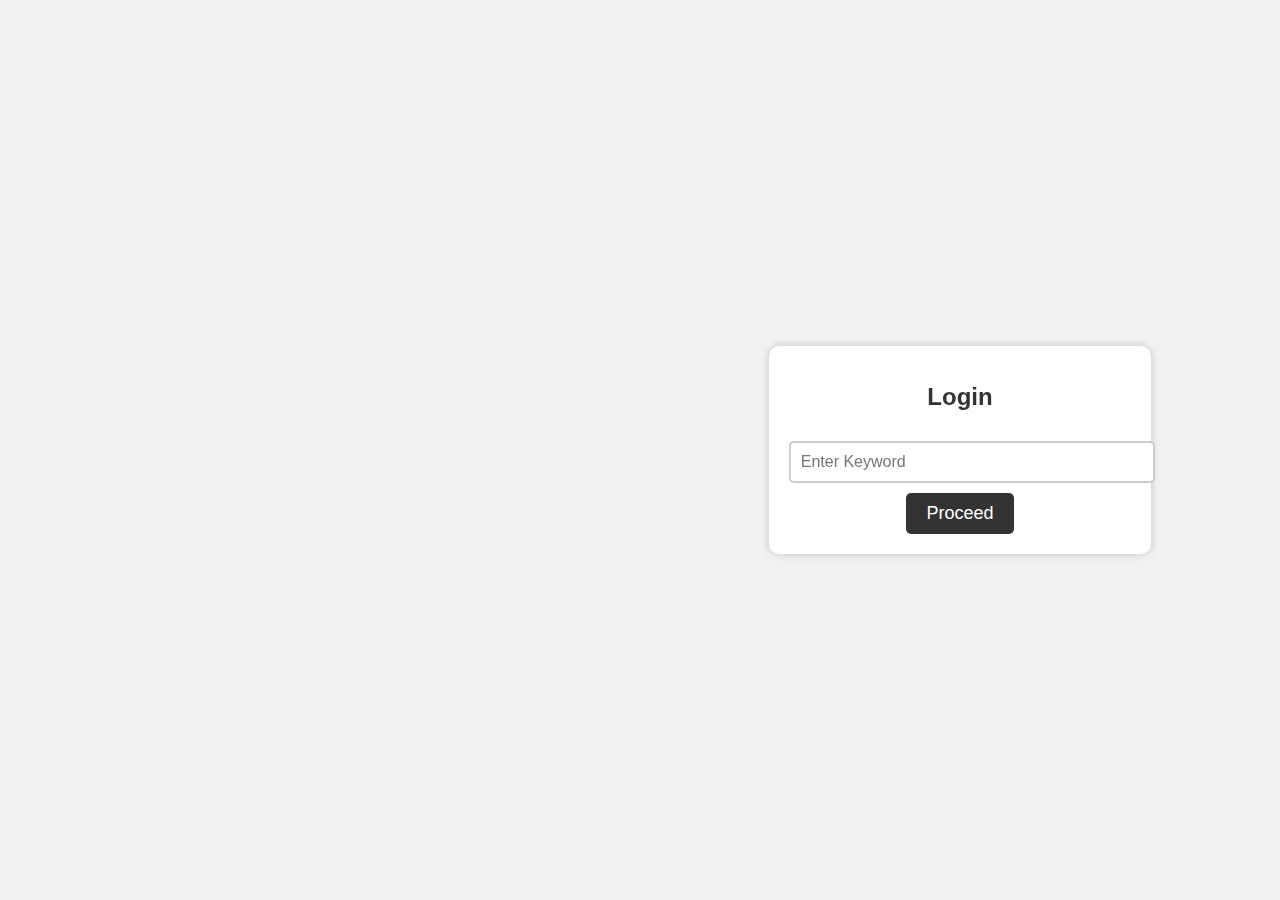
<file: index.html>
<!-- <!DOCTYPE html>
<html lang="en">
  <head>
    <meta charset="UTF-8" />
    <meta name="viewport" content="width=device-width, initial-scale=1.0" />
    <title>Button Click Example</title>
    <script src="index.js"></script>
  </head>
  <body>
    <h1>Button Click Example</h1>

    <button id="myButton">Click Me</button>

    <script>
      // JavaScript function to be called when the button is clicked

      // Attach the function to the button's click event
      const button = document.getElementById("myButton");
      button.addEventListener("click", getKeywords);
    </script>
  </body>
</html> -->
<!DOCTYPE html>
<html lang="en">
  <head>
    <meta charset="UTF-8" />
    <meta name="viewport" content="width=device-width, initial-scale=1.0" />
    <title>Login Page</title>
    <script src="index.js"></script>
    <style>
      body {
        font-family: Arial, sans-serif;
        background-color: #f2f2f2;
        margin: 0;
        padding: 0;
        display: flex;
        justify-content: center;
        align-items: center;
        height: 100vh;
      }

      .login-container {
        background-color: #fff;
        border-radius: 10px;
        box-shadow: 0 0 10px rgba(0, 0, 0, 0.2);
        padding: 20px;
        text-align: center;
      }

      .login-container h1 {
        font-size: 24px;
        margin-bottom: 20px;
        color: #333;
      }

      .keyword-input {
        width: 100%;
        padding: 10px;
        margin: 10px 0;
        border: 2px solid #ccc;
        border-radius: 5px;
        font-size: 16px;
      }

      .login-button {
        background-color: #333;
        color: #fff;
        border: none;
        border-radius: 5px;
        padding: 10px 20px;
        font-size: 18px;
        cursor: pointer;
      }

      .login-button:hover {
        background-color: #555;
      }
    </style>
  </head>
  <body>
    <iframe
      src="https://docs.google.com/forms/d/e/1FAIpQLSffj5Crsi5LDaYkH1EdX1xqD5HhWCYv9vWcgbU3mKJX0AXDvA/viewform?embedded=true"
      width="640"
      height="669"
      frameborder="0"
      marginheight="0"
      marginwidth="0"
      >Loading…</iframe
    >
    <div class="login-container">
      <h1>Login</h1>
      <form id="login-form">
        <input
          type="password"
          class="keyword-input"
          placeholder="Enter Keyword"
          id="keyword"
        />
        <button type="submit" class="login-button">Proceed</button>
      </form>
    </div>

    <script>
      document
        .getElementById("login-form")
        .addEventListener("submit", function (e) {
          e.preventDefault();
          const keyword = document.getElementById("keyword").value;
          const data = getKeywords("Sheet1!B2:C50");
          let index = -1;
          let name = "";
          for (let i = 0; i < data.length; i++) {
            if (keyword == data[i][1]) {
              index = i;
              name = data[i][0];
            }
          }

          // Check the entered keyword (replace "yourKeyword" with the actual keyword)
          if (index != -1) {
            // Redirect to the next page or perform other actions here
            alert("Login successful! Redirecting...");
            // You can use window.location.href to redirect to another page
            change_page(name);
          } else {
            alert("Invalid keyword. Please try again.");
          }
        });
    </script>
  </body>
</html>
</file>
